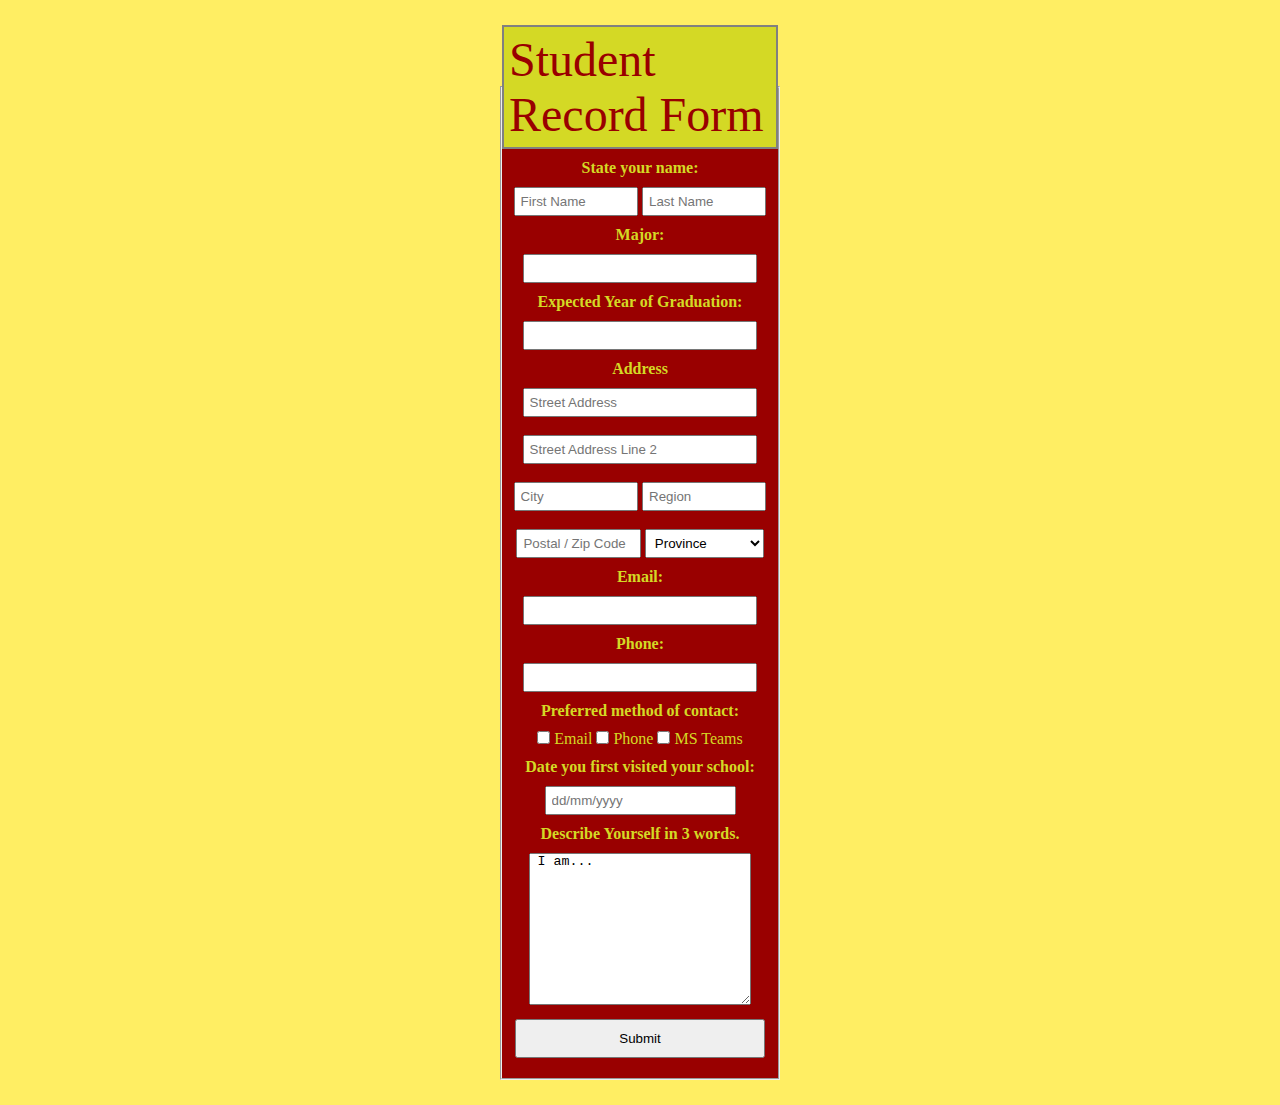
<file: index.html>
<!DOCTYPE html>
<html lang="en">
<head>
    <meta charset="UTF-8">
    <meta http-equiv="X-UA-Compatible" content="IE=edge">
    <meta name="viewport" content="width=device-width, initial-scale=1.0">
    <link rel="stylesheet" href="main.css">
    <title> FORMS EXERCISE </title>
</head>
<body>


    <form>
        <fieldset>
            <legend>Student Record Form</legend>
            <center>
            <h4> State your name: </h4>
            <input class="text1" type="text" placeholder="First Name"> <input  class="text1" type="text" placeholder="Last Name"> <br>

            <h4> Major: </h4>
            <input class="text2" type="text"> 

            <h4> Expected Year of Graduation: </h4>
            <input class="text2" type="text"> 

            <h4> Address </h4>
            <input class="text2" type="text" placeholder="Street Address"> <br>
            <br>
            <input class="text2" type="text" placeholder="Street Address Line 2"> <br>
            <br>
            <input class="text1" type="text" placeholder="City"> <input class="text1" type="text" placeholder="Region"> <br>
            <br>
            <input class="text1" type="text" placeholder="Postal / Zip Code"> 
            <select name="Province" id=""Prov>
                <option value="Province">Province</option>
            </select>
            <br>
            <h4> Email: </h4>
            <input class="text2" type="text"> 
            <br>
            <h4> Phone: </h4>
            <input class="text2" type="text"> 
            <br>
            <h4> Preferred method of contact: </h4>
            <input type="checkbox">
            <label for="email">Email</label>
            <input type="checkbox">
            <label for="phone">Phone</label>
            <input type="checkbox">
            <label for="msteams">MS Teams</label>
            <br>
            <h4>Date you first visited your school:</h4>
            <input type="text" placeholder="dd/mm/yyyy">
            <br>
            <h4>Describe Yourself in 3 words.</h4>
            <textarea name="message" rows="10" cols="30"> I am... </textarea>
            <br>
            
            <input class="submit" type="submit">
            </center>
        </fieldset>
    </form>
    

</body>
</html>
</file>
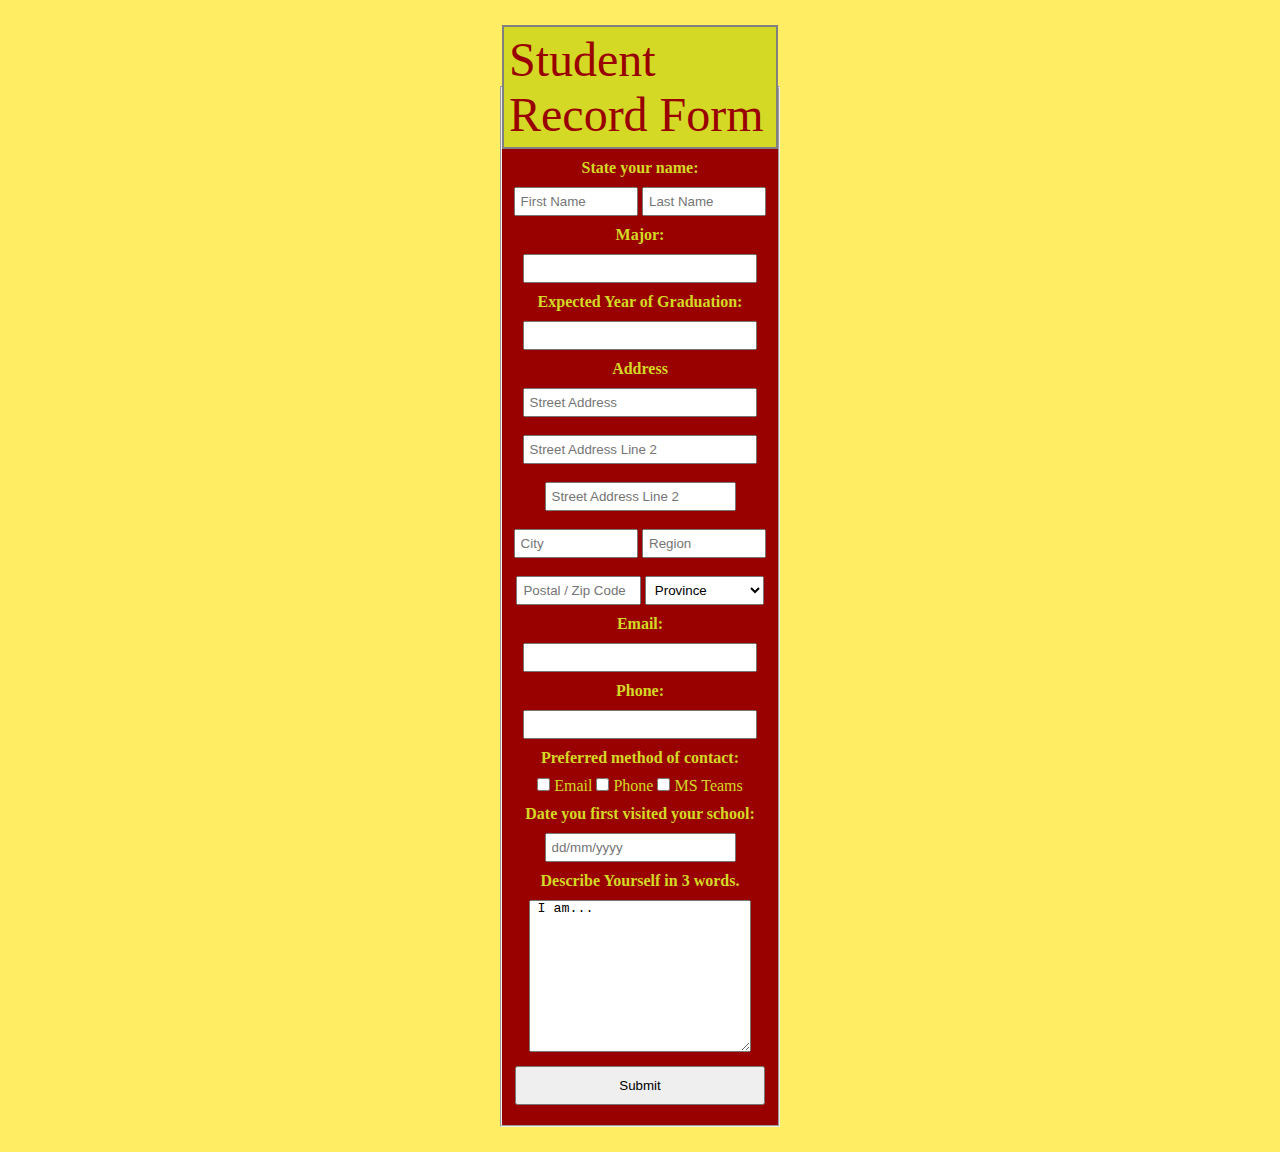
<file: forms_exercise.html>
<!DOCTYPE html>
<html lang="en">
<head>
    <meta charset="UTF-8">
    <meta http-equiv="X-UA-Compatible" content="IE=edge">
    <meta name="viewport" content="width=device-width, initial-scale=1.0">
    <link rel="stylesheet" href="main.css">
    <title> FORMS EXERCISE </title>
</head>
<body>


    <form>
        <fieldset>
            <legend>Student Record Form</legend>
            <center>
            <h4> State your name: </h4>
            <input class="text1" type="text" placeholder="First Name"> <input  class="text1" type="text" placeholder="Last Name"> <br>

            <h4> Major: </h4>
            <input class="text2" type="text"> 

            <h4> Expected Year of Graduation: </h4>
            <input class="text2" type="text"> 

            <h4> Address </h4>
            <input class="text2" type="text" placeholder="Street Address"> <br>
            <br>
            <input class="text2" type="text" placeholder="Street Address Line 2"> <br>
            <br>
            <input type="text" placeholder="Street Address Line 2"> <br>
            <br>
            <input class="text1" type="text" placeholder="City"> <input class="text1" type="text" placeholder="Region"> <br>
            <br>
            <input class="text1" type="text" placeholder="Postal / Zip Code"> 
            <select name="Province" id=""Prov>
                <option value="Province">Province</option>
            </select>
            <br>
            <h4> Email: </h4>
            <input class="text2" type="text"> 
            <br>
            <h4> Phone: </h4>
            <input class="text2" type="text"> 
            <br>
            <h4> Preferred method of contact: </h4>
            <input type="checkbox">
            <label for="email">Email</label>
            <input type="checkbox">
            <label for="phone">Phone</label>
            <input type="checkbox">
            <label for="msteams">MS Teams</label>
            <br>
            <h4>Date you first visited your school:</h4>
            <input type="text" placeholder="dd/mm/yyyy">
            <br>
            <h4>Describe Yourself in 3 words.</h4>
            <textarea name="message" rows="10" cols="30"> I am... </textarea>
            <br>
            
            <input class="submit" type="submit">
            </center>
        </fieldset>
    </form>
    

</body>
</html>
</file>
<file: main.css>
* {
    margin: 0;
    padding: 0;
    color: #D4D925;
}

fieldset {
    background-color: #990000;
}

legend {
    padding: 5px;
    color: #990000;
    border: 2px solid gray;
    background-color: #D4D925;
    font-size: 48px;
}


body {
    background-color: #FFEE63;
    padding-top: 25px;
    padding-bottom: 25px;
    padding-right: 500px;
    padding-left: 500px;

}

h4 {
    padding: 10px;
}

input {
    padding: 5px;
}

.submit {
    margin-bottom: 20px;
    width: 250px;
    padding: 10px;
    color: black;
}

.submit:hover {
    background-color: #FFEE63;
}

select {
    width: 43%;
    padding: 5px;
    color: black;
}

.text1 {
    width: 40%;
}

.text2 {
    width: 80%;
}

textarea {
    color: black;
    margin-bottom: 10px;
    width: 80%;
}
</file>
